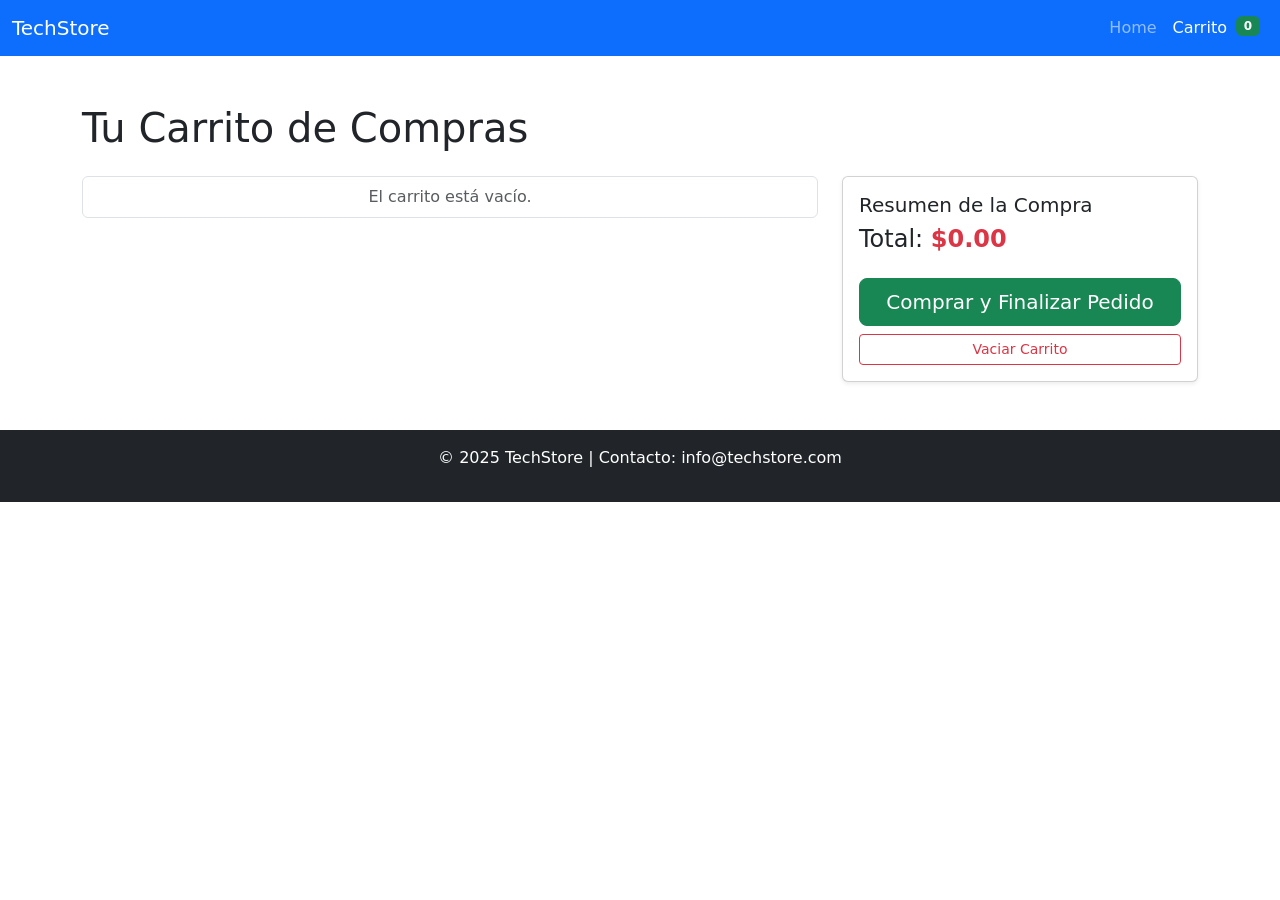
<file: carrito.html>
<!DOCTYPE html>
<html lang="es">
<head>
    <meta charset="UTF-8">
    <meta name="viewport" content="width=device-width, initial-scale=1.0">
    <title>Carrito de Compras</title>
    <link href="https://cdn.jsdelivr.net/npm/bootstrap@5.3.3/dist/css/bootstrap.min.css" rel="stylesheet" integrity="sha384-QWTKZyjpPEjISv5WaRU9OFeRpok6YctnYmDr5pNlyT2bRjXh0JMhjY6hW+ALEwIH" crossorigin="anonymous">
    <link rel="stylesheet" href="assents/css/styles.css"> 
</head>
<body>

    <header>
        <nav class="navbar navbar-expand-lg navbar-dark bg-primary">
            <div class="container-fluid">
                <a class="navbar-brand" href="index.html">TechStore</a>
                <button class="navbar-toggler" type="button" data-bs-toggle="collapse" data-bs-target="#navbarNav" aria-controls="navbarNav" aria-expanded="false" aria-label="Toggle navigation">
                    <span class="navbar-toggler-icon"></span>
                </button>
                <div class="collapse navbar-collapse" id="navbarNav">
                    <ul class="navbar-nav ms-auto">
                        <li class="nav-item">
                            <a class="nav-link" href="index.html">Home</a> 
                        </li>
                        <li class="nav-item">
                            <a class="nav-link active" aria-current="page" href="carrito.html">
                                Carrito 
                                <span id="contador-carrito" class="badge bg-success ms-1">0</span> 
                            </a>
                        </li>
                    </ul>
                </div>
            </div>
        </nav>
    </header>

    <main class="container my-5">
        <h1 class="mb-4">Tu Carrito de Compras</h1>
        
        <section id="listado-carrito" class="row">
            <div class="col-12 col-lg-8">
                <ul class="list-group" id="items-carrito">
                    <li class="list-group-item text-center text-muted">El carrito está vacío.</li>
                </ul>
            </div>
            
            <aside class="col-12 col-lg-4 mt-4 mt-lg-0">
                <div class="card shadow-sm p-3">
                    <h5 class="card-title">Resumen de la Compra</h5>
                    <p class="h4">Total: <span id="total-carrito" class="text-danger fw-bold">$0.00</span></p>
                    
                    <button id="boton-comprar" class="btn btn-success btn-lg mt-3">
                        Comprar y Finalizar Pedido
                    </button>
                    <button id="boton-vaciar" class="btn btn-outline-danger btn-sm mt-2">
                        Vaciar Carrito
                    </button>
                </div>
            </aside>
        </section>
    </main>

    <footer class="bg-dark text-white text-center py-3 mt-5">
        <div class="container">
            <p>&copy; 2025 TechStore | Contacto: info@techstore.com</p>
        </div>
    </footer>

    <script src="https://cdn.jsdelivr.net/npm/bootstrap@5.3.3/dist/js/bootstrap.bundle.min.js" integrity="sha384-YvpcrYf0tY3lHB60NNkmXc5s9fDVZLESaAA55NDzOxhy9GkcIdslK1eN7N6jIeHz" crossorigin="anonymous"></script>
    <script src="assents/js/javascript.js"></script>

</body>
</html>
</file>
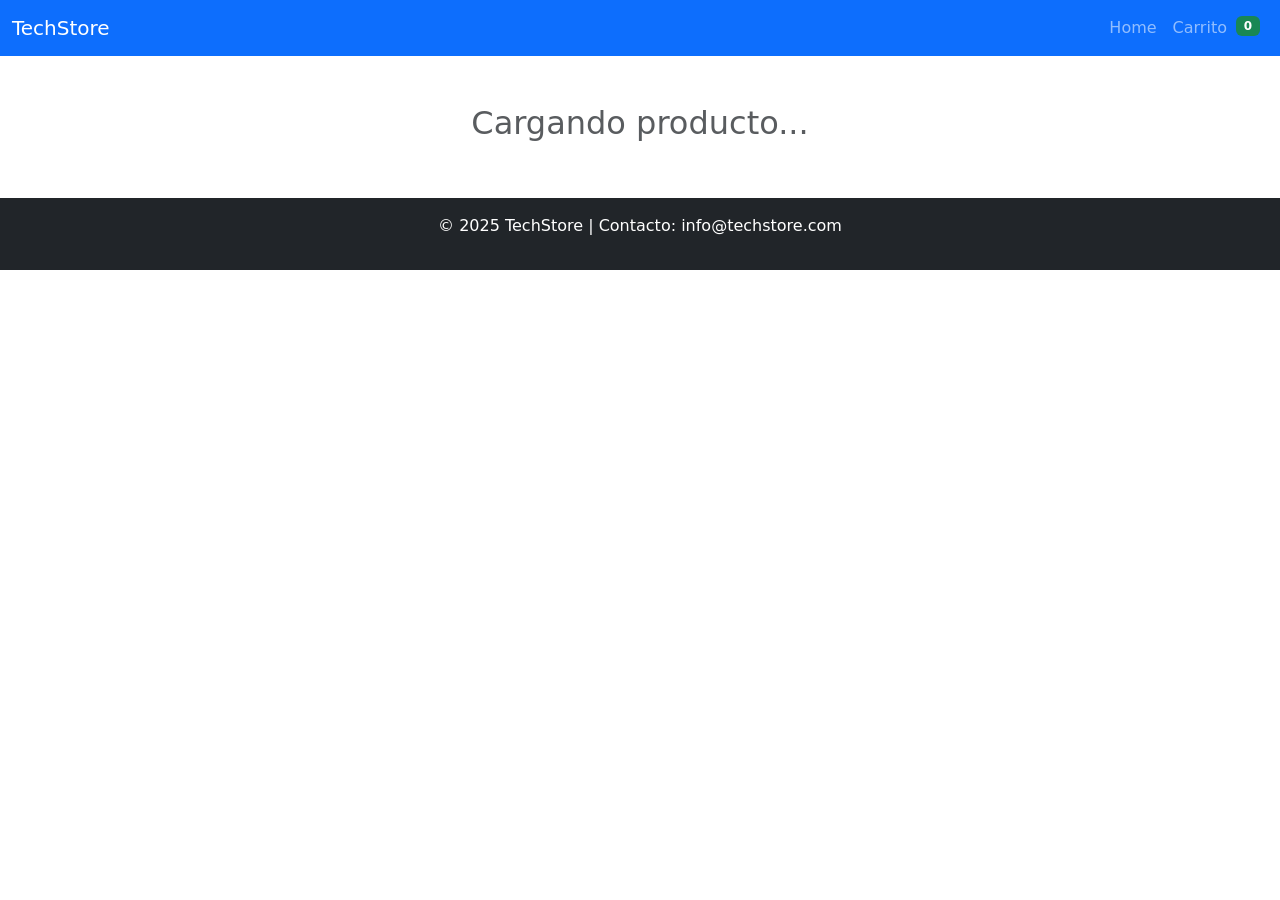
<file: detalle.html>
<!DOCTYPE html>
<html lang="es">
<head>
    <meta charset="UTF-8">
    <meta name="viewport" content="width=device-width, initial-scale=1.0">
    <title id="detalle-titulo">Detalle de Producto</title>
    <link href="https://cdn.jsdelivr.net/npm/bootstrap@5.3.3/dist/css/bootstrap.min.css" rel="stylesheet" integrity="sha384-QWTKZyjpPEjISv5WaRU9OFeRpok6YctnYmDr5pNlyT2bRjXh0JMhjY6hW+ALEwIH" crossorigin="anonymous">
    <link rel="stylesheet" href="assents\css\styles.css"> 
</head>
<body>

    <header>
        <nav class="navbar navbar-expand-lg navbar-dark bg-primary">
            <div class="container-fluid">
                <a class="navbar-brand" href="index.html">TechStore</a>
                <button class="navbar-toggler" type="button" data-bs-toggle="collapse" data-bs-target="#navbarNav" aria-controls="navbarNav" aria-expanded="false" aria-label="Toggle navigation">
                    <span class="navbar-toggler-icon"></span>
                </button>
                <div class="collapse navbar-collapse" id="navbarNav">
                    <ul class="navbar-nav ms-auto">
                        <li class="nav-item">
                            <a class="nav-link" href="index.html">Home</a> 
                        </li>
                        <li class="nav-item">
                            <a class="nav-link" href="carrito.html">
                                Carrito 
                                <span id="contador-carrito" class="badge bg-success ms-1">0</span> 
                            </a>
                        </li>
                    </ul>
                </div>
            </div>
        </nav>
    </header>

    <main class="container my-5">
        <section id="detalle-producto" class="row">
            <h2 class="text-center text-muted">Cargando producto...</h2>
        </section>
    </main>

    <footer class="bg-dark text-white text-center py-3 mt-5">
        <div class="container">
            <p>&copy; 2025 TechStore | Contacto: info@techstore.com</p>
        </div>
    </footer>

    <script src="https://cdn.jsdelivr.net/npm/bootstrap@5.3.3/dist/js/bootstrap.bundle.min.js" integrity="sha384-YvpcrYf0tY3lHB60NNkmXc5s9fDVZLESaAA55NDzOxhy9GkcIdslK1eN7N6jIeHz" crossorigin="anonymous"></script>
    <script src="assents\js\javascript.js"></script>

</body>
</html>
</file>
<file: assents/css/styles.css>
/* Asegura que las imágenes de las cards no se distorsionen */
.card-img-top {
    width: 100%;
    height: 200px; /* Altura fija para uniformidad */
    object-fit: cover; /* Asegura que la imagen cubra el área sin distorsión */
}

/* Opcional: Centrar el badge del carrito si se ve mal */
.navbar-nav .badge {
    vertical-align: top;
}
</file>
